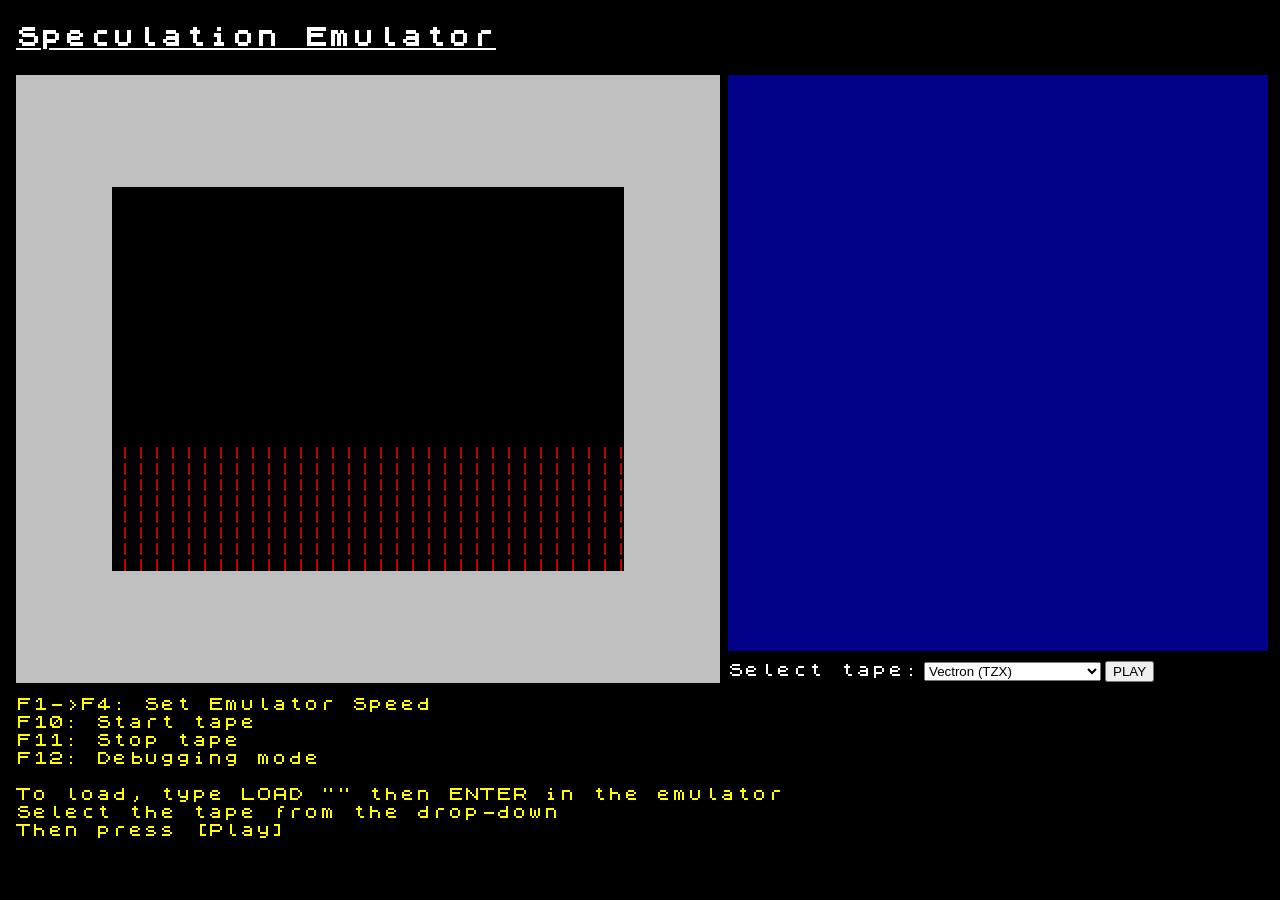
<file: docs/index.html>
<!doctype html>
<html lang="en-us">
  <head>
    <meta charset="utf-8">
    <meta http-equiv="Content-Type" content="text/html; charset=utf-8">
    <title>Speculation Emulator</title>
	<link rel="stylesheet" href="css/main.css"> 
  </head>
  <body>
    <div class="grid-container">
      <div class="header">
		<h1>Speculation Emulator</h1>
	  </div>
      <div class="emulator">
    	<canvas class="canvas" id="canvas" oncontextmenu="event.preventDefault()" tabindex=-1/>
	  </div>
      <div class="output">
		<textarea id="output" wrap="off"></textarea>
	  </div>  
      <div class="controls">
		<label for="files">Select tape:</label>
		<select name="files" id="files" class="files">
		  <optgroup label="Games">
			<option value="/games/stop_the_express.tap">Stop the Express (TAP)</option>
			<option value="/games/stop_the_express.tzx">Stop the Express (TZX)</option>
			<option value="/games/vectron.tzx" selected>Vectron (TZX)</option>
			</optgroup>
		  <optgroup label="Tests">
			<option value="/tests/z80ccf.tap">z80ccf</option>
			<option value="/tests/z80ccfscr.tap">z80ccfscr</option>
			<option value="/tests/z80doc.tap">z80doc</option>
			<option value="/tests/z80docflags.tap">z80docflags</option>
			<option value="/tests/z80flags.tap">z80flags</option>
			<option value="/tests/z80full.tap">z80full</option>
			<option value="/tests/z80memptr.tap">z80memptr</option>
		  </optgroup>
		</select>
		<button class="button" onclick="buttonOpen()">PLAY</button>
	  </div>
      <div class="footer">
	    <div>F1->F4: Set Emulator Speed</div>
	    <div>F10:    Start tape</div>
	    <div>F11:    Stop tape</div>
	    <div>F12:    Debugging mode</div>
	    <div>&nbsp;</div>
	    <div>To load, type LOAD "" then ENTER in the emulator</div>
	    <div>Select the tape from the drop-down</div>
	    <div>Then press [Play]</div>
	  </div>
    </div>
    <script type="text/javascript" src="js/main.js"></script>
    <script async type="text/javascript" src="emulator-z80.js"></script>
  </body>
</html>
</file>
<file: docs/css/main.css>
@font-face {
	font-family: 'zx';
    src: url('../fonts/zx-spectrum.woff2')  format('woff2');
	font-style: normal;
	font-weight: normal;
	font-display: swap;
}

body {
	margin: 8px;
	padding: none;
	background-color: #000;
	border-width: 0px;
	color: #fff;
}

.header { grid-area: header; }
.emulator { grid-area: emulator; }
.output { grid-area: output; }
.controls { grid-area: controls; align-self: center; }
.footer { grid-area: footer; }

.grid-container {
	display: grid;
	grid-template-areas:
		'header header'
		'emulator output'
		'emulator controls'
		'footer footer';
	grid-template-columns: fit-content(100%) auto;
	grid-template-rows:
		auto	/* header */
		auto	/* output */
		32px	/* controls */
		auto;	/* footer */
	grid-gap: 8px;
	background-color: #000;
	padding-left: 8px;
	padding-right: 8px;
}

.grid-container > div {
	background-color: #000;
	text-align: left;
	padding: 0px;
}

.header > h1 {
	font-family: "zx";
	font-size: 24px;	
	text-decoration: underline;
}

.canvas {
	outline: none;
	border: none;
}

.output > textarea {
	outline: none;
	border: none;
  	caret-color: transparent;
	resize: none;
	width: 100%;
	height: 100%;
	background-color: #008;
	color: #ff0;
	overflow-x: hidden;
	word-break: normal;
	font-family: "zx";
	font-size: 16px;
}

.controls > div {
	width: 100%;
	background-color: #000;
	color: #fff;
	overflow: hidden;
	word-break: normal;
}

.controls > label {
	font-family: "zx";
	font-size: 16px;	
}

.footer {
	width: 100%;
	color: #ff0;
	overflow-x: hidden;
	word-break: normal;
	font-family: "zx";
	font-size: 16px;		
}
</file>
